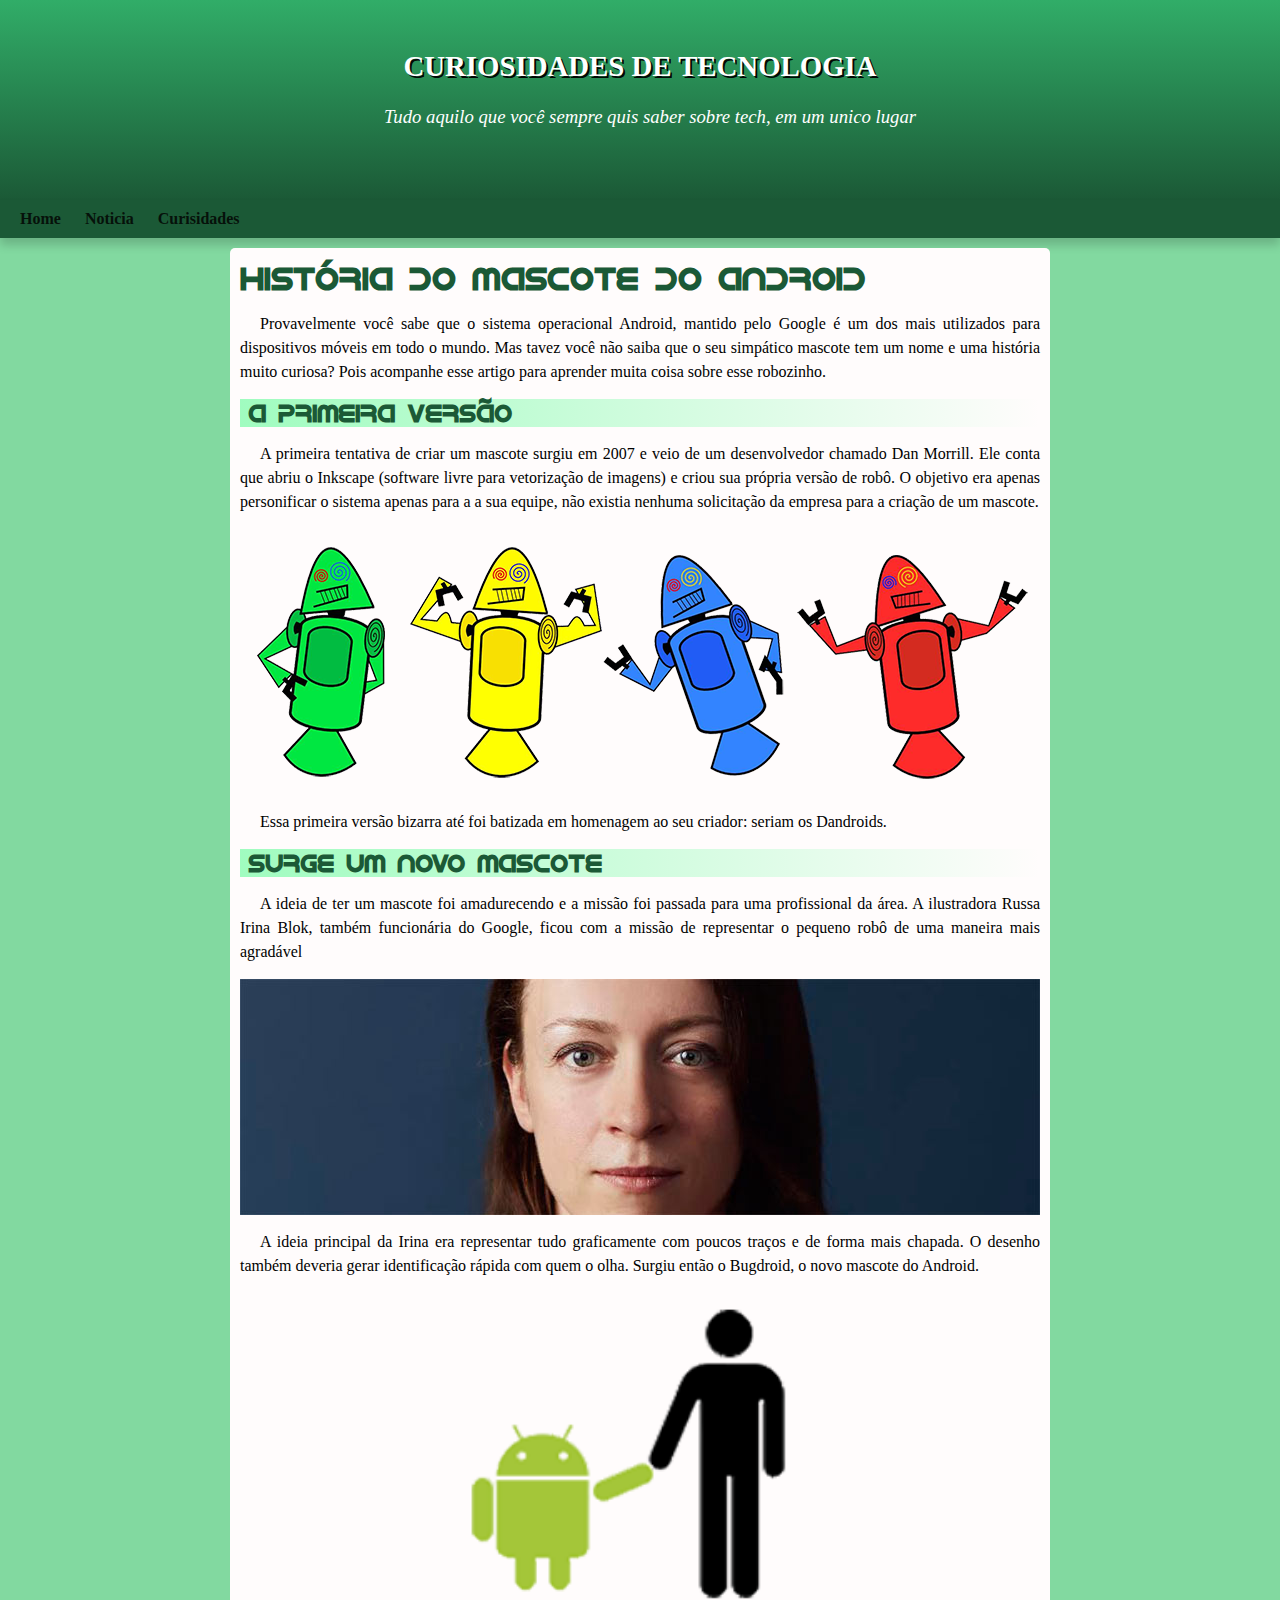
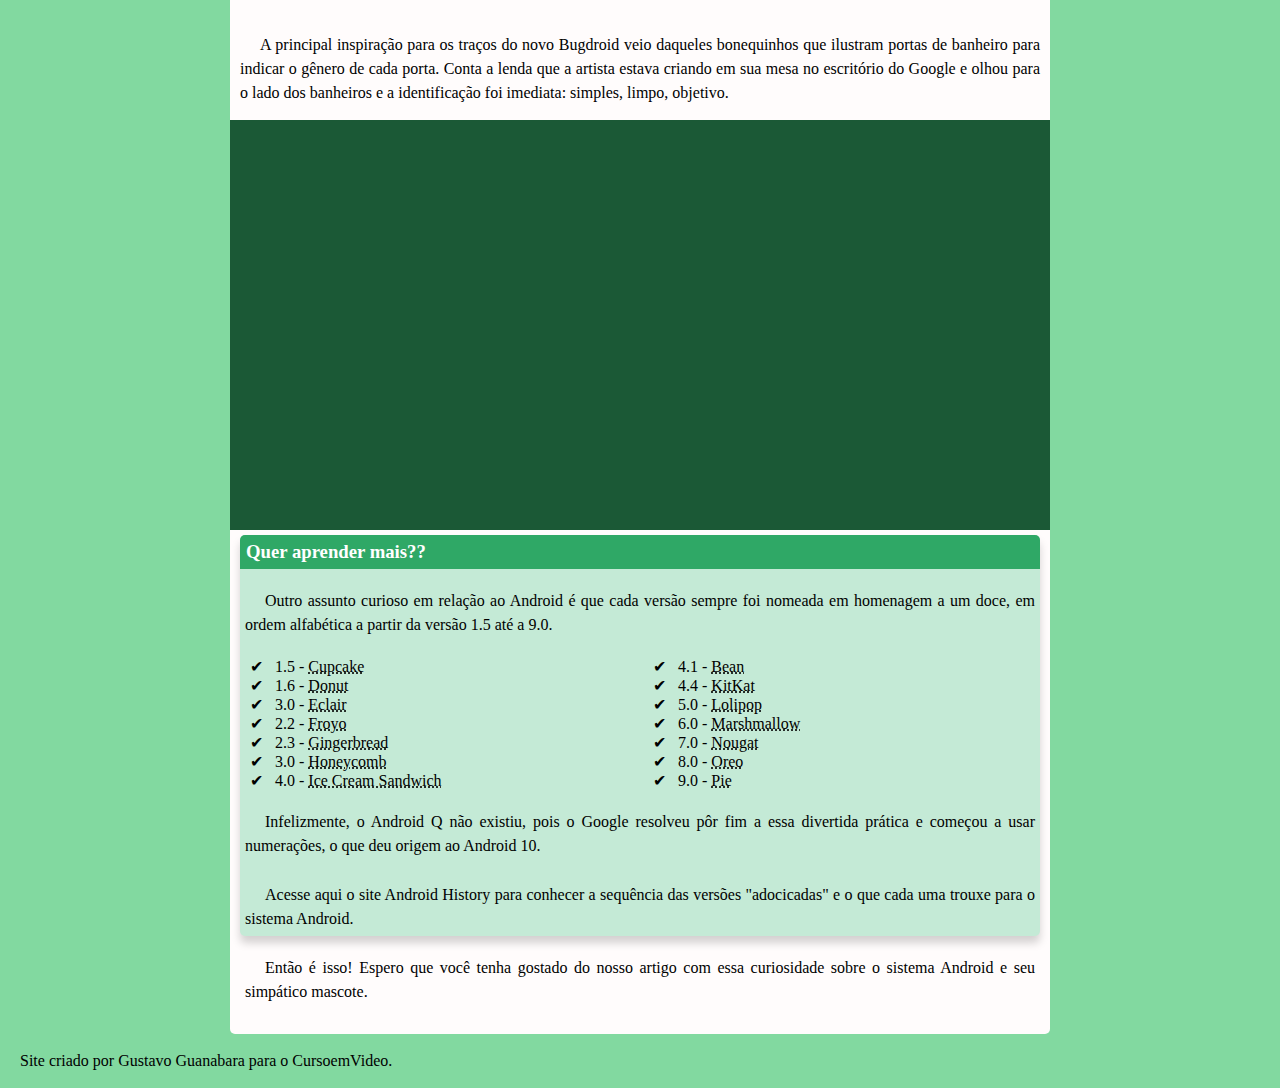
<file: index.html>
<!DOCTYPE html>
<html lang="en">
<head>
    <meta charset="UTF-8">
    <meta http-equiv="X-UA-Compatible" content="IE=edge">
    <meta name="viewport" content="width=device-width, initial-scale=1.0">
    <title>CURIOSIDADES DE TECNOLOGIA</title>
    <link rel="shortcut icon" href="pacotes/imagens/favicon.ico" type="image/x-icon">
    <link rel="stylesheet" href="style.css">
</head>
<body>
    <header>
        <h1>CURIOSIDADES DE TECNOLOGIA</h1>
        <p>Tudo aquilo que você sempre quis saber sobre tech, em um unico lugar</p>
        
    </header>
    <nav>
            <a href="#">Home</a>
            <a href="#">Noticia</a>
            <a href="#">Curisidades</a>
        </nav>
    <main>
    <article>
            <h1>HISTÓRIA DO MASCOTE DO ANDROID</h1>
            <P>Provavelmente você sabe que o sistema operacional Android, mantido pelo Google é um dos mais utilizados para dispositivos móveis em todo o mundo. Mas tavez você não saiba que o seu simpático mascote tem um nome e uma história muito curiosa? Pois acompanhe esse artigo para aprender muita coisa sobre esse robozinho.
            </P>
            <h2>A primeira versão</h2>
                <p>A primeira tentativa de criar um mascote surgiu em 2007 e veio de um desenvolvedor chamado Dan Morrill. Ele conta que abriu o Inkscape (software livre para vetorização de imagens) e criou sua própria versão de robô. O objetivo era apenas personificar o sistema apenas para a a sua equipe, não existia nenhuma solicitação da empresa para a criação de um mascote.</p>
            <picture>
                    <source media="(max-width: 780px)" srcset="pacotes/imagens/dan-droids-pq.png" type="image/png">
                    <img src="pacotes/imagens/dan-droids.png" alt="imagem flexível">
            </picture>
            <p>Essa primeira versão bizarra até foi batizada em homenagem ao seu criador: seriam os Dandroids.</p>

            <h2>Surge um novo mascote</h2>
            <p>A ideia de ter um mascote foi amadurecendo e a missão foi passada para uma profissional da área. A ilustradora Russa Irina Blok, também funcionária do Google, ficou com a missão de representar o pequeno robô de uma maneira mais agradável</p>
            <picture>
                    <source media="(max-width: 750px)" srcset="pacotes/imagens/irina-blok-pq.jpg" name="irina-blok">
                    <img src="pacotes/imagens/irina-blok.jpg" alt="imagem flexível">
            </picture>
            <p>A ideia principal da Irina era representar tudo graficamente com poucos traços e de forma mais chapada. O desenho também deveria gerar identificação rápida com quem o olha. Surgiu então o Bugdroid, o novo mascote do Android.</p>
            <picture>
                    <img style="max-width: 500px; min-width: 350px;"  src="pacotes/imagens/bugdroid.png" alt="imagem flexível">
            </picture>
            <p>A principal inspiração para os traços do novo Bugdroid veio daqueles bonequinhos que ilustram portas de banheiro para indicar o gênero de cada porta. Conta a lenda que a artista estava criando em sua mesa no escritório do Google e olhou para o lado dos banheiros e a identificação foi imediata: simples, limpo, objetivo. </p>
            <div class="video"><iframe src="https://www.youtube.com/embed/l2UDgpLz20M" title="YouTube video player" frameborder="0" allow=" flexível ;accelerometer; autoplay; clipboard-write; encrypted-media; gyroscope; picture-in-picture; web-share" allowfullscreen ></iframe></picture>
            </div>
        <section id="extra">
            <h3>Quer aprender mais?? </h3>
            <p>Outro assunto curioso em relação ao Android é que cada versão sempre foi nomeada em homenagem a um doce, em ordem alfabética a partir da versão 1.5 até a 9.0.</p>
            <div>
                <ul>
                    <li> 1.5 - <abbr title="Bolo De Copo">Cupcake</abbr></li>
                    <li> 1.6 - <abbr title="Rosquinha">Donut</abbr></li>
                    <li> 3.0 - <abbr title="Bomba">Eclair</abbr></li>
                    <li> 2.2 - <abbr title="Yogurt Congelado">Froyo</abbr></li>
                    <li> 2.3 - <abbr title="Bisoito De Gengibre">Gingerbread</abbr></li>
                    <li> 3.0 - <abbr title="Favo De Mel">Honeycomb</abbr></li>
                    <li> 4.0 - <abbr title="Sanduiche De Sorvete">Ice Cream Sandwich</abbr></li>
                    <li> 4.1 - <abbr title="Jujuba">Bean</abbr></li>
                    <li> 4.4 - <abbr title="KitKat">KitKat</abbr></li>
                    <li> 5.0 - <abbr title="Pirulito">Lolipop</abbr></li>
                    <li> 6.0 - <abbr title="Marshmallow">Marshmallow</abbr></li>
                    <li> 7.0 - <abbr title="Torrone">Nougat</abbr></li>
                    <li> 8.0 - <abbr title="Oreo">Oreo</abbr></li>
                    <li> 9.0 - <abbr title="Torta">Pie</abbr></li>
                </ul>
            </div>
            <p> Infelizmente, o Android Q não existiu, pois o Google resolveu pôr fim a essa divertida prática e começou a usar numerações, o que deu origem ao Android 10.</p>
            <p> Acesse aqui o site Android History para conhecer a sequência das versões "adocicadas" e o que cada uma trouxe para o sistema Android.</p>
            
        </section>
        <section id="bye">
            <p>Então é isso! Espero que você tenha gostado do nosso artigo com essa curiosidade sobre o sistema Android e seu simpático mascote.</p>
        </section>
    </main>
    <footer>
        <p>Site criado por Gustavo Guanabara para o CursoemVideo.</p>
    </footer>
</body>
</html>
</file>
<file: style.css>
@charset "UTF-8";

@font-face {
    font-family: 'Android';
    src: url('pacotes/fontes/idroid.otf') format('opentype');
    font-weight: normal;
}
:root{
    --font-padrao: Arial, Verdana, helvetica, sans-serif;
    --fonte-droid: 'Android', 'cursive';
}

*{
    margin: 0px;
    padding: 0px;
}

header {
    background-image: linear-gradient(to top, #1B5936,#31AD68);
    color: white;
    text-align: center;
    font-size: 0.9em;
    min-height: 150px;
    padding-top: 50px;
    text-shadow: 2px 2px 0px rgba(0, 0, 0, 0.966);

}
header  > p{
    font-style: italic;
    padding-top: 20px;
    max-width: 600px;
    font-size: 1.3em;
    text-align: center;
    margin: auto;
    text-shadow: none
}
nav{   
    background-color: #1B5936;
    margin-bottom: 10px;
    padding: 10px;
    font-weight: bold;
    box-shadow: 0px 7px 9px rgba(0, 0, 0, 0.171);
}

nav > a{
    color: rgb(6, 17, 10);
    text-decoration: dotted;
    padding: 10px;
}

nav  a:hover{
    background-color: #31AD68;
    color: white;
    border-radius: 2px;
    
}


body{
    background-color: #82D9A0;
}

p{
    text-indent:20px;
    margin: 15px 0px;
    text-align: justify;
    line-height: 1.5em;
}

main{
    background-color: rgb(255, 252, 252);
    padding: 10px;
    margin:40px;
    border-radius: 5px;

    min-width: 320px;
    max-width: 800px;
    margin: auto;

    box-shadow: 0px, 0px, 0px;
}

main img{
    display: block;
    margin: auto;
    width: 100%;
}

article> h1{
    font-family: var(--fonte-droid);
    color: #1B5936;
    padding: 1px;
}

article > h2{
    font-family: var(--fonte-droid);
    background-image:linear-gradient( to right, #99fcbbee,transparent);
    margin-left: none;
    color: #1B5936;
    padding-left: 9px;
}

div.video{
    background-color: #1B5936;
    margin: 1px -10px 5px -10px;
    padding: 350px;
    padding-left: 10px;
    padding-top: 60px;
    position: relative;
}
.video > iframe{
    position: absolute;
    top: 5%;
    left: 5%;
    width: 90%;
    height: 90%;
}

section#extra{
    background-color: #C4EAD6;
    border-radius: 5px;
    box-shadow: 0px 7px 9px rgba(0, 0, 0, 0.171);
}
section > p{
    text-align:justify;
    padding: 5px;
}

section > h3{
    text-align: left;
    color: white;
    padding: 6px;
    background-color: #2FA866;
    border-radius: 5px 5px 0px 0px;
    font-weight: bolder;
}
div > ul{
    list-style-type: '\2714\00A0\00A0';
    list-style-position: inside;
    columns: 2;

    text-decoration: none;
    color: black;
    padding-left: 10px;
}
</file>
